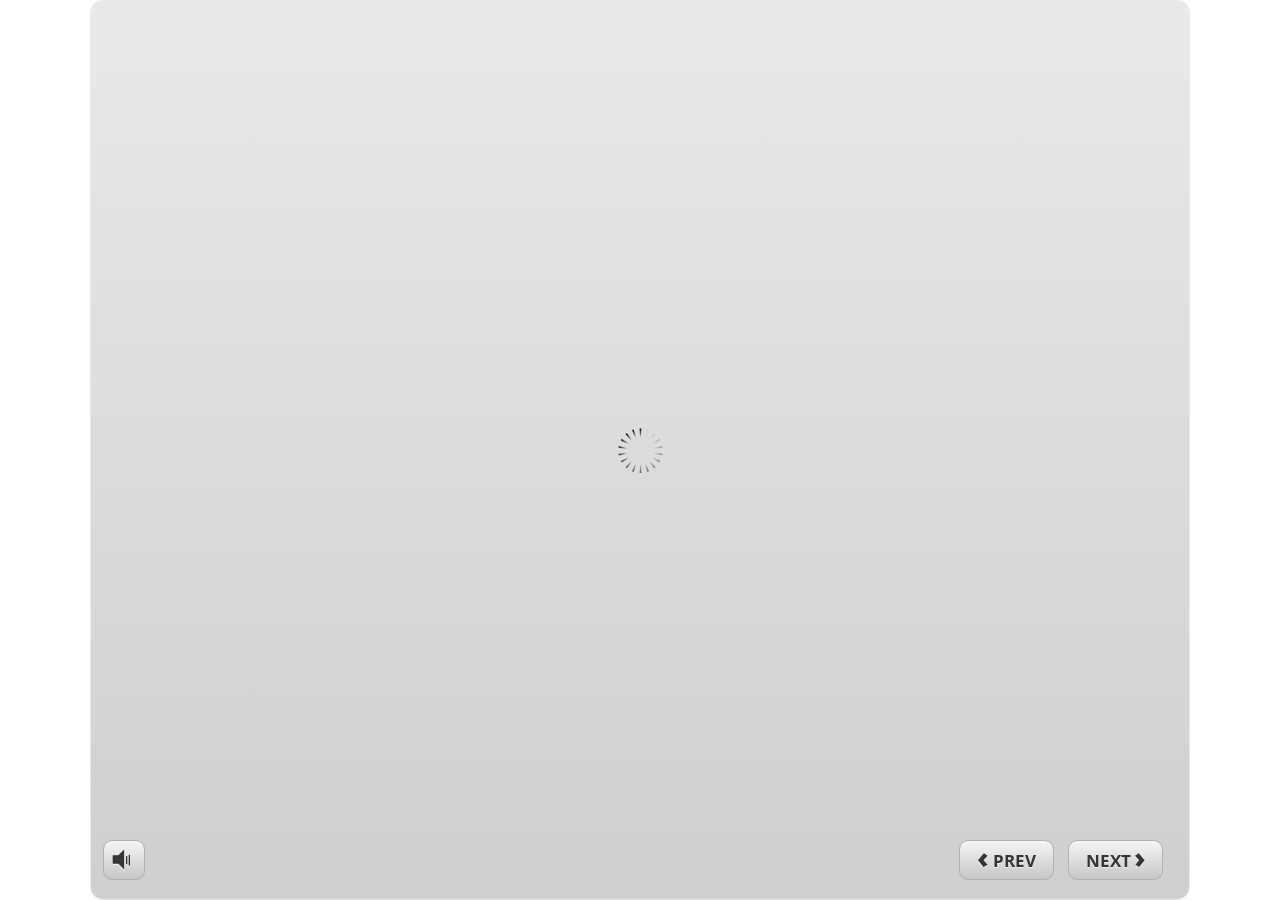
<file: index_lms.html>
<html>
<head>
    <title>PCT Reabsorption</title>
    <meta http-equiv="x-ua-compatible" content="IE=edge" />
    <style>
        body {
            background: #ffffff;
            overflow: hidden;
        }

        html, body, table {
            height: 100%;
            width: 100%;
            margin: 0;
            padding: 0;
            border: 0;
        }

        table td {
            vertical-align: middle;
            text-align: center;
        }

        #nosupport {
            background: #f5f5f5;
            margin: 50px 65px;
            border: 1px solid #d5d5d5;
            width: calc(100% - 130px);
            height: calc(100% - 100px);
        }

        p {
            font-family: 'Helvetica Neue', Helvetica, Arial, Verdana, sans-serif;
            font-size: 12pt;
            color: #303030;
        }

        a {
            color: #2D9DDA;
            text-decoration: none !important;
        }

    </style>
    <script>
        var html5Supported = true,
                showWarning = false;

        function displayWarning() {
            if (showWarning) {
                document.getElementById('nosupport').style.visibility = 'visible';
            }
        }

    </script>
    <!--[if lte IE 9]><script>html5Supported = false;</script><![endif]-->

    <script type="text/javascript">
        (function () {
            var settings = {
                runtimeOrder: [{"type":"html5","url":"index_lms_html5.html"},{"type":"flash","url":"index_lms_flash.html"}]
            };

            var detection = {
                agent: navigator.userAgent,

                flashEnabled: function () {
                    var description, version, flashAX,
                            plugin = navigator.plugins["Shockwave Flash"];

                    if (plugin != null) {
                        description = plugin.description.split(" ");
                        version = Number(description[description.length - 2]);

                        return (version >= 10) || isNaN(version);
                    } else {
                        try {
                            flashAX = new ActiveXObject("ShockwaveFlash.ShockwaveFlash.10");
                            return (flashAX != null);
                        } catch (e) {
                        }
                    }

                    return false;
                },

                html5Enabled: function () {
                    return html5Supported;
                },

                ampEnabled: function () {
                    return false;
                },

                isIOS: function () {
                    return (this.agent.indexOf("AppleWebKit/") > -1 && this.agent.indexOf("Mobile/") > -1)
                },

                isAndroid: function () {
                    return (this.agent.indexOf("Android") > -1);
                },

                isIPad: function () {
                    return (this.agent.indexOf("iPad") > -1);
                }
            };

            var router = {

                init: function () {
                    var i,
                            redirected = false,
                            order = settings.runtimeOrder,
                            launchMap = {
                                flash: {
                                    isEnabled: 'flashEnabled',
                                    delim: '?'
                                },
                                html5: {
                                    isEnabled: 'html5Enabled',
                                    delim: '?'
                                },
                                amp: {
                                    isEnabled: 'ampEnabled',
                                    delim: '#'
                                }
                            };

                    for (i = 0; i < order.length; i++) {
                        var launchInfo = launchMap[order[i].type],
                                url = order[i].url;

                        if (detection[launchInfo.isEnabled]()) {
                            this.redirect(url, launchInfo.delim);
                            redirected = true;
                            break;
                        }
                    }

                    if (!redirected) {
                        showWarning = true;
                    }
                },

                getQueryString: function (params) {
                    params = params || [];
                    var i,
                            queryString = document.location.search.substr(1),
                            paramArr = queryString.length > 0 ? queryString.split('&') : [];

                    for (i = 0; i < params.length; i++) {
                        paramArr.push([params[i].name, params[i].value].join('='));
                    }

                    return paramArr.join('&');
                },

                formatUrl: function (url, delim) {
                    delim = delim || '?';

                    var queryString = this.getQueryString();

                    if (queryString != null && queryString.length > 0) {
                        return [url, queryString].join(delim);
                    }

                    return url;
                },

                redirect: function (url, delim) {
                    window.location.replace(this.formatUrl(url, delim));
                }

            };

            router.init();
        })();
    </script>
</head>

<body onload="displayWarning()" style="height: 100%;">
<div id="nosupport" style="visibility: hidden;">
    <table>
        <tr>
            <td>
                <p>
                    <svg xmlns="http://www.w3.org/2000/svg" width="90.2" height="74.9" viewBox="0 0 90 75" version="1.1">
                        <g transform="scale(.1)">
                            <path d="m409 7c54-25 106 20 130 66 106 170 213 340 320 510 17 28 32 63 19 96-14 36-55 51-91 51-224 1-448 0-672 0-35 1-76-3-100-33-26-32-15-77 5-108 107-173 216-344 324-517 16-26 35-53 65-65z"
                                  fill="#4c4c4c"/>
                            <path d="m419 57c26-20 55 4 68 27 109 174 218 348 328 522 9 17 23 35 17 55-11 20-36 18-55 19-224 0-447 0-670 0-20-1-46 1-57-19-5-18 6-34 14-48 109-174 218-348 327-522 9-12 17-25 28-34z"
                                  fill="#f5f5f5"/>
                            <path d="m429 179c25-12 58 8 56 35-1 81-5 161-10 242 2 32-49 39-57 9-7-73-6-146-11-219-1-24-4-56 22-67zM430 539 430 539 430 539c45-24 80 53 32 72-45 24-80-53-32-72z"
                                  fill="#4c4c4c"/>
                        </g>
                    </svg>
                </p>
                <p>This course cannot be played.</p>
                <p><a href="https://ipc.articulate.com/slw/3/en/cannotplay/">Learn More</a></p>

            </td>
        </tr>
    </table>
</div>
</body>

</html>
</file>
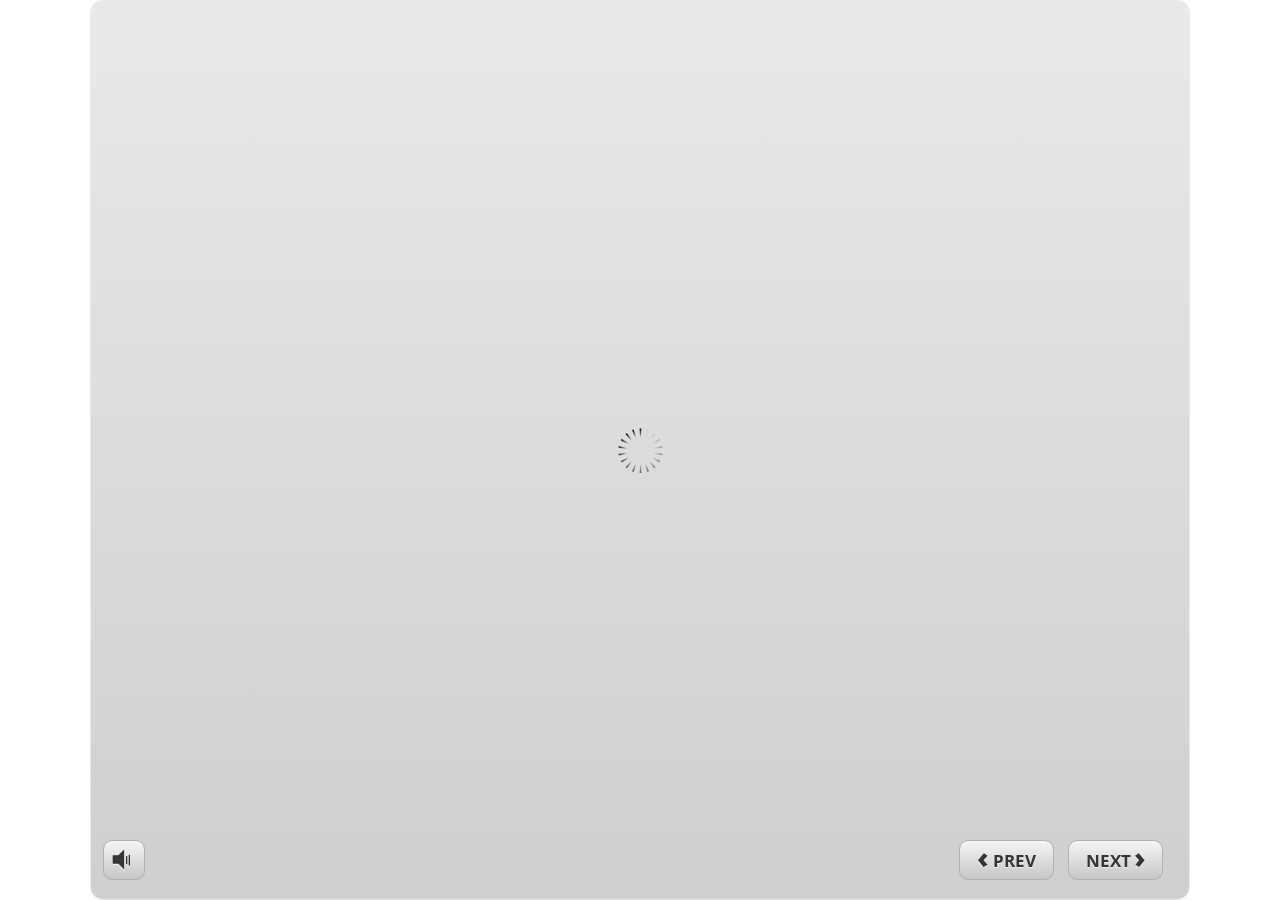
<file: index_lms_html5.html>
<!DOCTYPE html>
<html lang="en-US">
<head>
  <meta charset="utf-8">
  <!-- Created using Storyline 3 - http://www.articulate.com  -->
  <!-- version: 3.10.22406.0 -->
  <title>PCT Reabsorption</title>
  <meta http-equiv="x-ua-compatible" content="IE=edge" />
  <meta name="viewport" content="width=device-width, initial-scale=1.0, user-scalable=no, shrink-to-fit=no, minimal-ui" />
  <meta name="apple-mobile-web-app-capable" content="yes" />
  <style>
    html, body { height: 100%; padding: 0; margin: 0 }
    #app { height: 100%; width: 100%; }
  </style>
  <script src="lms/APIConstants.js" charset="utf-8"></script>
        <script src="lms/Configuration.js" charset="utf-8"></script>
        <script src="lms/UtilityFunctions.js" charset="utf-8"></script>
        <script src="lms/SCORM2004Functions.js" charset="utf-8"></script>
        <script src="lms/SCORMFunctions.js" charset="utf-8"></script>
        <script src="lms/AICCFunctions.js" charset="utf-8"></script>
        <script src="lms/NONEFunctions.js" charset="utf-8"></script>
        <script src="lms/LMSAPI.js" charset="utf-8"></script>
        <script src="lms/API.js" charset="utf-8"></script>

        <script>
          strContentLocation = "story_html5.html";
          window.scormdriver_content = window;
          function LoadContent(){}
        </script>
  <script>window.THREE = { };</script>
</head>
<body style="background: #FFFFFF" class="cs-HTML theme-classic">
  <!-- 360 -->
  <script>!function(e){function n(e,i){return e.test(i)}function i(e){var i=e||navigator.userAgent,o=i.split("[FBAN");if(void 0!==o[1]&&(i=o[0]),this.apple={phone:n(t,i),ipod:n(d,i),tablet:!n(t,i)&&n(s,i),device:n(t,i)||n(d,i)||n(s,i)},this.amazon={phone:n(h,i),tablet:!n(h,i)&&n(a,i),device:n(h,i)||n(a,i)},this.android={phone:n(h,i)||n(b,i),tablet:!n(h,i)&&!n(b,i)&&(n(a,i)||n(r,i)),device:n(h,i)||n(a,i)||n(b,i)||n(r,i)},this.windows={phone:n(l,i),tablet:n(p,i),device:n(l,i)||n(p,i)},this.other={blackberry:n(f,i),blackberry10:n(u,i),opera:n(c,i),firefox:n(A,i),chrome:n(w,i),device:n(f,i)||n(u,i)||n(c,i)||n(A,i)||n(w,i)},this.seven_inch=n(v,i),this.any=this.apple.device||this.android.device||this.windows.device||this.other.device||this.seven_inch,this.phone=this.apple.phone||this.android.phone||this.windows.phone,this.tablet=this.apple.tablet||this.android.tablet||this.windows.tablet,"undefined"==typeof window)return this}function o(){var e=new i;return e.Class=i,e}var t=/iPhone/i,d=/iPod/i,s=/iPad/i,b=/(?=.*\bAndroid\b)(?=.*\bMobile\b)/i,r=/Android/i,h=/(?=.*\bAndroid\b)(?=.*\bSD4930UR\b)/i,a=/(?=.*\bAndroid\b)(?=.*\b(?:KFOT|KFTT|KFJWI|KFJWA|KFSOWI|KFTHWI|KFTHWA|KFAPWI|KFAPWA|KFARWI|KFASWI|KFSAWI|KFSAWA)\b)/i,l=/IEMobile/i,p=/(?=.*\bWindows\b)(?=.*\bARM\b)/i,f=/BlackBerry/i,u=/BB10/i,c=/Opera Mini/i,w=/(CriOS|Chrome)(?=.*\bMobile\b)/i,A=/(?=.*\bFirefox\b)(?=.*\bMobile\b)/i,v=new RegExp("(?:Nexus 7|BNTV250|Kindle Fire|Silk|GT-P1000)","i");"undefined"!=typeof module&&module.exports&&"undefined"==typeof window?module.exports=i:"undefined"!=typeof module&&module.exports&&"undefined"!=typeof window?module.exports=o():"function"==typeof define&&define.amd?define("isMobile",[],e.isMobile=o()):e.isMobile=o()}(this);
    window.isMobile.apple.tablet = window.isMobile.apple.tablet ||
      (navigator.platform === 'MacIntel' && navigator.maxTouchPoints > 1);
    window.isMobile.apple.device = window.isMobile.apple.device || window.isMobile.apple.tablet;
    window.isMobile.tablet = window.isMobile.tablet || window.isMobile.apple.tablet;
    window.isMobile.any = window.isMobile.any || window.isMobile.apple.tablet;
  </script>

  <div id="focus-sink" aria-hidden="true" tabIndex=-1"></div>

  <div id="preso"></div>
  <script>
    window.DS = {};
    window.globals = {
      DATA_PATH_BASE: '',
      HAS_FRAME: true,
      HAS_SLIDE: true,

      lmsPresent: true,
      tinCanPresent: false,
      cmi5Present: false,
      aoSupport: false,
      scale: 'show all',
      captureRc: false,
      browserSize: 'fullscreen',
      bgColor: '#FFFFFF',
      features: '',
      themeName: 'classic',
      preloaderColor: '#FFFFFF',
      suppressAnalytics: false,
      productChannel: 'perpetual',
      publishSource: 'storyline',
      aid: '',
      cid: '8580cd2b-04cb-448a-9bce-3406f1c054de',
      playerVersion: '3.10.22406.0',
      maxIosVideoElements: 5,

      
      parseParams: function(qs) {
        if (window.globals.parsedParams != null) {
          return window.globals.parsedParams;
        }
        qs = (qs || window.location.search.substr(1)).split('+').join(' ');
        var params = {},
            tokens,
            re = /[?&]?([^=]+)=([^&]*)/g;

        while (tokens = re.exec(qs)) {
          params[decodeURIComponent(tokens[1]).trim()] =
            decodeURIComponent(tokens[2]).trim();
        }
        window.globals.parsedParams = params;
        return params;
      }

    };

    (function() {

      var classTypes = [ 'desktop', 'mobile', 'phone', 'tablet' ];

      var addDeviceClasses = function(prefix, testObj) {
        var curr, i;
        for (i = 0; i < classTypes.length; i++) {
          curr = classTypes[i];
          if (testObj[curr]) {
            document.body.classList.add(prefix + curr);
          }
        }
      };

      var params = window.globals.parseParams(),
          isDevicePreview = params.devicepreview === '1',
          isPhoneOverride = params.deviceType === 'phone' || (isDevicePreview && params.phone == '1'),
          isTabletOverride = (params.deviceType === 'tablet' || isDevicePreview) && !isPhoneOverride,
          isMobileOverride = isPhoneOverride || isTabletOverride;

      var deviceView = {
        desktop: !window.isMobile.any && !isMobileOverride,
        mobile: window.isMobile.any || isMobileOverride,
        phone: isPhoneOverride || (window.isMobile.phone && !isTabletOverride),
        tablet: isTabletOverride || window.isMobile.tablet
      };

      window.globals.deviceView = deviceView;
      window.isMobile.desktop = !window.isMobile.any;
      window.isMobile.mobile = window.isMobile.any;

      addDeviceClasses('view-', deviceView);

    })();
  </script>
  
  <script src='story_content/user.js' type=text/javascript></script>
  <div class="slide-loader"></div>

  <script type="text/javascript">
    if (window.globals.deviceView.isMobile) { var doc = document, loader = doc.body.querySelector('.slide-loader'); [ 1, 2, 3 ].forEach(function(n) { var d = doc.createElement('div'); d.style.backgroundColor = window.globals.preloaderColor; d.classList.add('mobile-loader-dot'); d.classList.add('dot' + n); loader.appendChild(d); }); }
  </script>

  <div class="mobile-load-title-overlay" style="display: none">
    <div class="mobile-load-title">PCT Reabsorption</div>
  </div>

  <div class="mobile-chrome-warning"></div>

  <script>
    
    if (window.autoSpider && window.vInterfaceObject) {
      document.querySelector('.mobile-load-title-overlay').style.display = 'none';
    }
  </script>

  <iframe name="AICCComm" src="lms/AICCComm.html" style="display:none;"></iframe>
        <iframe name="rusticisoftware_aicc_results" src="lms/blank.html" style="display:none;"></iframe>
        <iframe name="NothingFrame" src="lms/blank.html" style="display:none;"></iframe>

  <link rel="stylesheet" href="html5/data/css/output.min.css" data-noprefix />
</body>
<script src="html5/lib/scripts/ds-bootstrap.min.js"></script>
</html>
</file>
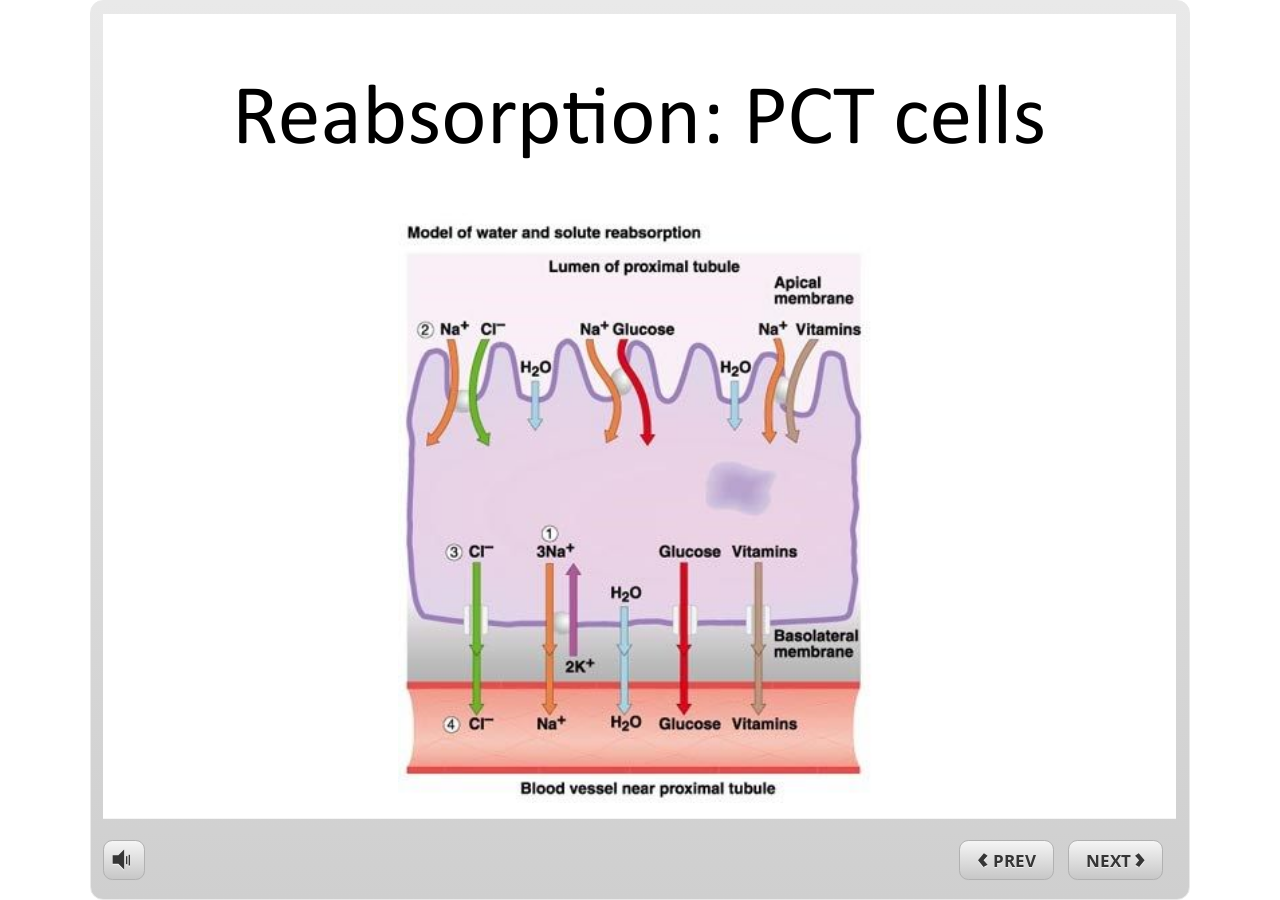
<file: story_html5.html>
<!DOCTYPE html>
<html lang="en-US">
<head>
  <meta charset="utf-8">
  <!-- Created using Storyline 3 - http://www.articulate.com  -->
  <!-- version: 3.10.22406.0 -->
  <title>PCT Reabsorption</title>
  <meta http-equiv="x-ua-compatible" content="IE=edge" />
  <meta name="viewport" content="width=device-width, initial-scale=1.0, user-scalable=no, shrink-to-fit=no, minimal-ui" />
  <meta name="apple-mobile-web-app-capable" content="yes" />
  <style>
    html, body { height: 100%; padding: 0; margin: 0 }
    #app { height: 100%; width: 100%; }
  </style>
  
  <script>window.THREE = { };</script>
</head>
<body style="background: #FFFFFF" class="cs-HTML theme-classic">
  <!-- 360 -->
  <script>!function(e){function n(e,i){return e.test(i)}function i(e){var i=e||navigator.userAgent,o=i.split("[FBAN");if(void 0!==o[1]&&(i=o[0]),this.apple={phone:n(t,i),ipod:n(d,i),tablet:!n(t,i)&&n(s,i),device:n(t,i)||n(d,i)||n(s,i)},this.amazon={phone:n(h,i),tablet:!n(h,i)&&n(a,i),device:n(h,i)||n(a,i)},this.android={phone:n(h,i)||n(b,i),tablet:!n(h,i)&&!n(b,i)&&(n(a,i)||n(r,i)),device:n(h,i)||n(a,i)||n(b,i)||n(r,i)},this.windows={phone:n(l,i),tablet:n(p,i),device:n(l,i)||n(p,i)},this.other={blackberry:n(f,i),blackberry10:n(u,i),opera:n(c,i),firefox:n(A,i),chrome:n(w,i),device:n(f,i)||n(u,i)||n(c,i)||n(A,i)||n(w,i)},this.seven_inch=n(v,i),this.any=this.apple.device||this.android.device||this.windows.device||this.other.device||this.seven_inch,this.phone=this.apple.phone||this.android.phone||this.windows.phone,this.tablet=this.apple.tablet||this.android.tablet||this.windows.tablet,"undefined"==typeof window)return this}function o(){var e=new i;return e.Class=i,e}var t=/iPhone/i,d=/iPod/i,s=/iPad/i,b=/(?=.*\bAndroid\b)(?=.*\bMobile\b)/i,r=/Android/i,h=/(?=.*\bAndroid\b)(?=.*\bSD4930UR\b)/i,a=/(?=.*\bAndroid\b)(?=.*\b(?:KFOT|KFTT|KFJWI|KFJWA|KFSOWI|KFTHWI|KFTHWA|KFAPWI|KFAPWA|KFARWI|KFASWI|KFSAWI|KFSAWA)\b)/i,l=/IEMobile/i,p=/(?=.*\bWindows\b)(?=.*\bARM\b)/i,f=/BlackBerry/i,u=/BB10/i,c=/Opera Mini/i,w=/(CriOS|Chrome)(?=.*\bMobile\b)/i,A=/(?=.*\bFirefox\b)(?=.*\bMobile\b)/i,v=new RegExp("(?:Nexus 7|BNTV250|Kindle Fire|Silk|GT-P1000)","i");"undefined"!=typeof module&&module.exports&&"undefined"==typeof window?module.exports=i:"undefined"!=typeof module&&module.exports&&"undefined"!=typeof window?module.exports=o():"function"==typeof define&&define.amd?define("isMobile",[],e.isMobile=o()):e.isMobile=o()}(this);
    window.isMobile.apple.tablet = window.isMobile.apple.tablet ||
      (navigator.platform === 'MacIntel' && navigator.maxTouchPoints > 1);
    window.isMobile.apple.device = window.isMobile.apple.device || window.isMobile.apple.tablet;
    window.isMobile.tablet = window.isMobile.tablet || window.isMobile.apple.tablet;
    window.isMobile.any = window.isMobile.any || window.isMobile.apple.tablet;
  </script>

  <div id="focus-sink" aria-hidden="true" tabIndex=-1"></div>

  <div id="preso"></div>
  <script>
    window.DS = {};
    window.globals = {
      DATA_PATH_BASE: '',
      HAS_FRAME: true,
      HAS_SLIDE: true,

      lmsPresent: true,
      tinCanPresent: false,
      cmi5Present: false,
      aoSupport: false,
      scale: 'show all',
      captureRc: false,
      browserSize: 'fullscreen',
      bgColor: '#FFFFFF',
      features: '',
      themeName: 'classic',
      preloaderColor: '#FFFFFF',
      suppressAnalytics: false,
      productChannel: 'perpetual',
      publishSource: 'storyline',
      aid: '',
      cid: '8580cd2b-04cb-448a-9bce-3406f1c054de',
      playerVersion: '3.10.22406.0',
      maxIosVideoElements: 5,

      
      parseParams: function(qs) {
        if (window.globals.parsedParams != null) {
          return window.globals.parsedParams;
        }
        qs = (qs || window.location.search.substr(1)).split('+').join(' ');
        var params = {},
            tokens,
            re = /[?&]?([^=]+)=([^&]*)/g;

        while (tokens = re.exec(qs)) {
          params[decodeURIComponent(tokens[1]).trim()] =
            decodeURIComponent(tokens[2]).trim();
        }
        window.globals.parsedParams = params;
        return params;
      }

    };

    (function() {

      var classTypes = [ 'desktop', 'mobile', 'phone', 'tablet' ];

      var addDeviceClasses = function(prefix, testObj) {
        var curr, i;
        for (i = 0; i < classTypes.length; i++) {
          curr = classTypes[i];
          if (testObj[curr]) {
            document.body.classList.add(prefix + curr);
          }
        }
      };

      var params = window.globals.parseParams(),
          isDevicePreview = params.devicepreview === '1',
          isPhoneOverride = params.deviceType === 'phone' || (isDevicePreview && params.phone == '1'),
          isTabletOverride = (params.deviceType === 'tablet' || isDevicePreview) && !isPhoneOverride,
          isMobileOverride = isPhoneOverride || isTabletOverride;

      var deviceView = {
        desktop: !window.isMobile.any && !isMobileOverride,
        mobile: window.isMobile.any || isMobileOverride,
        phone: isPhoneOverride || (window.isMobile.phone && !isTabletOverride),
        tablet: isTabletOverride || window.isMobile.tablet
      };

      window.globals.deviceView = deviceView;
      window.isMobile.desktop = !window.isMobile.any;
      window.isMobile.mobile = window.isMobile.any;

      addDeviceClasses('view-', deviceView);

    })();
  </script>
  
  <script src='story_content/user.js' type=text/javascript></script>
  <div class="slide-loader"></div>

  <script type="text/javascript">
    if (window.globals.deviceView.isMobile) { var doc = document, loader = doc.body.querySelector('.slide-loader'); [ 1, 2, 3 ].forEach(function(n) { var d = doc.createElement('div'); d.style.backgroundColor = window.globals.preloaderColor; d.classList.add('mobile-loader-dot'); d.classList.add('dot' + n); loader.appendChild(d); }); }
  </script>

  <div class="mobile-load-title-overlay" style="display: none">
    <div class="mobile-load-title">PCT Reabsorption</div>
  </div>

  <div class="mobile-chrome-warning"></div>

  <script>
    
    if (window.autoSpider && window.vInterfaceObject) {
      document.querySelector('.mobile-load-title-overlay').style.display = 'none';
    }
  </script>

  

  <link rel="stylesheet" href="html5/data/css/output.min.css" data-noprefix />
</body>
<script src="html5/lib/scripts/ds-bootstrap.min.js"></script>
</html>
</file>
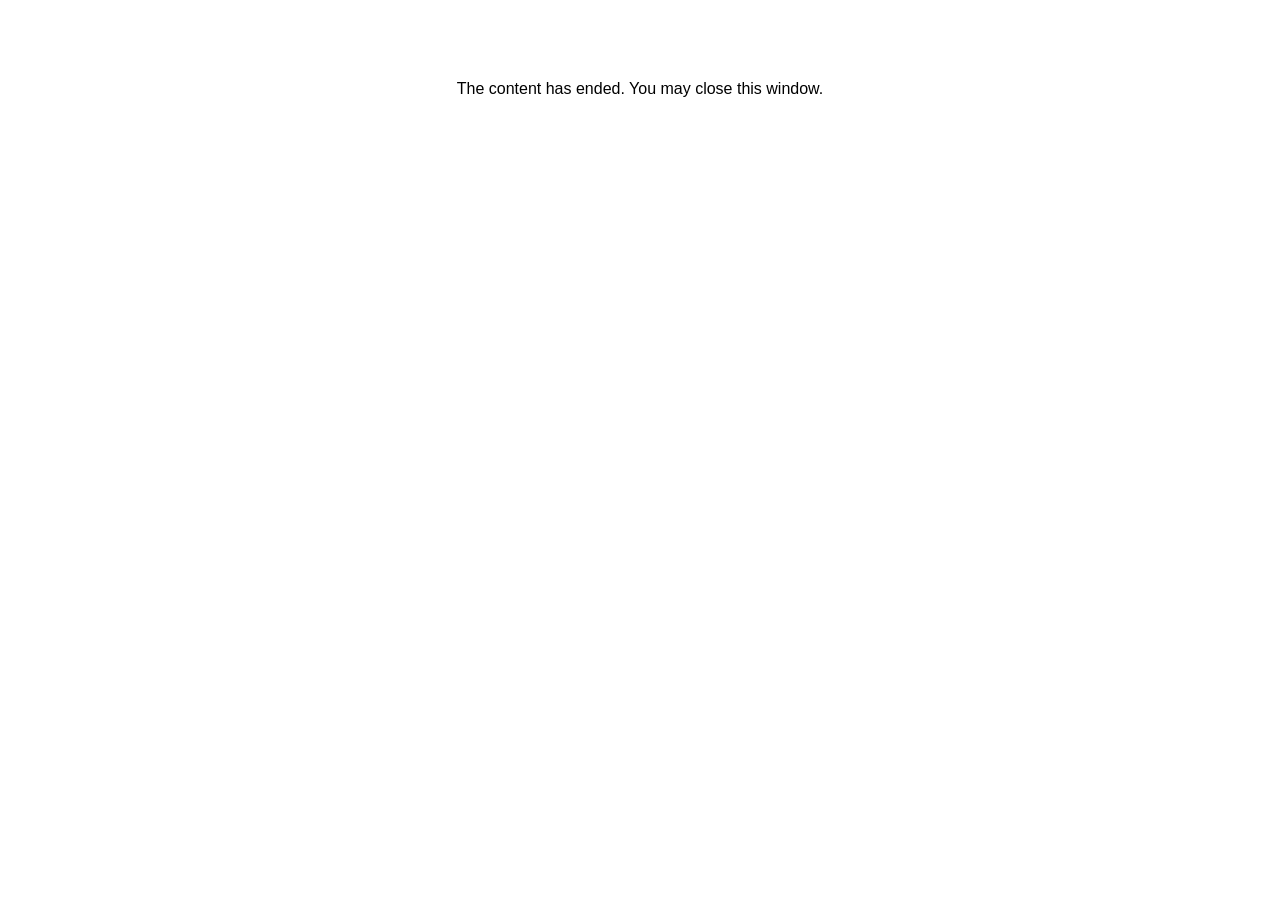
<file: lms/goodbye.html>
<html><body bgcolor="#ffffff">
<center>
<br><br><br><br><font face="Open Sans, articulate, tahoma, arial" size="3" color: "#333333">
The content has ended. You may close this window.
</font>
</center>
</body></html>
</file>
<file: html5/data/css/output.min.css>
@font-face {
  font-family: 'Open SansBold CharsBold7F253609';
  src: url('[data-uri]');
  font-style: normal;
  font-weight: normal;
}
@font-face {
  font-family: 'Open Sans Charset1_ 6IaBB9471B4';
  src: url('[data-uri]');
  font-style: normal;
  font-weight: normal;
}
@font-face {
  font-family: 'Calibri Charset1_ 5zyXZAAF043C4';
  src: url('[data-uri]');
  font-style: normal;
  font-weight: normal;
}
@font-face {
  font-family: 'Open SansBoldItalItalic20A2FBA3';
  src: url('[data-uri]');
  font-style: normal;
  font-weight: normal;
}
@font-face {
  font-family: 'Open Sans Charset0_v9TY33EDE6F2';
  src: url('[data-uri]');
  font-style: normal;
  font-weight: normal;
}
.cs-pxabnsnfns00000000101 .cs-infopanel  {
  box-shadow: 0 1px 0 rgba(184, 184, 184, 1);
  background: rgba(255, 255, 255, 1);
}
.cs-pxabnsnfns00000000101 .cs-infopanel .cs-link {
  color: rgba(124, 34, 128, 1);
}
.cs-pxabnsnfns00000000101 .cs-infopanel .cs-link:hover {
  color: rgba(0, 0, 238, 1);
}
.cs-pxabnsnfns00000000101 .cs-infopanel .cs-name {
  color: rgba(68, 68, 68, 1);
}
.cs-pxabnsnfns00000000101 .cs-infopanel .cs-title {
  color: rgba(153, 153, 153, 1);
}
.cs-pxabnsnfns00000000101 .cs-infopanelpopup  {
  box-shadow: 0 1px 0 rgba(184, 184, 184, 1);
  background: linear-gradient(180deg, rgba(233, 233, 233, 1) 0%, rgba(207, 207, 207, 1) 100%);
}
.cs-pxabnsnfns00000000101 .cs-infopanelpopup .cs-link {
  color: rgba(124, 34, 128, 1);
}
.cs-pxabnsnfns00000000101 .cs-infopanelpopup .cs-link:hover {
  color: rgba(0, 0, 238, 1);
}
.cs-pxabnsnfns00000000101 .cs-infopanelpopup .cs-name {
  color: rgba(68, 68, 68, 1);
}
.cs-pxabnsnfns00000000101 .cs-infopanelpopup .cs-bio {
  color: rgba(153, 153, 153, 1);
}
.cs-pxabnsnfns00000000101 .cs-timer  {
  color: rgba(85, 85, 85, 1);
}
.cs-pxabnsnfns00000000101 .cs-duration stop:first-child {
  stop-color: rgba(0, 215, 255, 1);
}
.cs-pxabnsnfns00000000101 .cs-duration stop:last-child {
  stop-color: rgba(0, 171, 255, 1);
}
.cs-pxabnsnfns00000000101 .cs-elapsed stop:first-child {
  stop-color: rgba(254, 227, 71, 1);
}
.cs-pxabnsnfns00000000101 .cs-elapsed stop:last-child {
  stop-color: rgba(252, 204, 42, 1);
}
.cs-pxabnsnfns00000000101 .cs-timer .cs-pie .cs-innerstroke {
  stroke: rgba(199, 199, 199, 1);
}
.cs-pxabnsnfns00000000101 .cs-timer .cs-pie .cs-innerborder {
  stroke: rgba(255, 255, 255, 1);
}
.cs-pxabnsnfns00000000101 .cs-window  {
  box-shadow: 0 8px 5px rgba(0, 0, 0, 0.2);
  border-color: rgba(234, 234, 234, 1);
  background: rgba(243, 243, 243, 1);
  color: rgba(85, 85, 85, 1);
}
.cs-pxabnsnfns00000000101 .cs-window .cs-diva {
  border-color: rgba(247, 247, 247, 1);
}
.cs-pxabnsnfns00000000101 .cs-window .cs-divb {
  border-color: rgba(211, 211, 211, 1);
}
.cs-pxabnsnfns00000000101 .cs-editor .cs-editor-slide {
  color: rgba(85, 85, 85, 1);
}
.cs-pxabnsnfns00000000101 .cs-editor .cs-editor-html {
  color: rgba(68, 68, 68, 1);
}
.cs-pxabnsnfns00000000101 .cs-editor .cs-editor-button {
  text-shadow: 0 1px 0 rgba(240, 240, 240, 1);
  color: rgba(53, 53, 53, 1);
  border-color: rgba(177, 177, 177, 1);
  background: linear-gradient(180deg, rgba(245, 245, 245, 1) 0%, rgba(199, 199, 199, 1) 100%);
}
.cs-pxabnsnfns00000000101 .cs-editor .cs-editor-button:hover {
  background: linear-gradient(180deg, rgba(242, 242, 242, 1) 0%, rgba(175, 175, 175, 1) 100%);
}
.cs-pxabnsnfns00000000101 .cs-editor .cs-editor-button:active {
  background: linear-gradient(180deg, rgba(199, 199, 199, 1) 0%, rgba(244, 244, 244, 1) 100%);
}
.cs-pxabnsnfns00000000101 .cs-listitem  {
  color: rgba(53, 53, 53, 1);
  border-color: rgba(223, 223, 223, 1);
}
.cs-pxabnsnfns00000000101 .cs-listitem.cs-viewed {
  color: rgba(144, 144, 144, 1);
}
.cs-pxabnsnfns00000000101 .cs-listitem.cs-selected {
  color: rgba(53, 53, 53, 1);
  background: rgba(192, 226, 241, 1);
}
.cs-pxabnsnfns00000000101 .cs-listitem.cs-selected:hover {
  background: rgba(192, 226, 241, 1);
}
.cs-pxabnsnfns00000000101 .cs-listitem.cs-selected.hover {
  background: rgba(192, 226, 241, 1);
}
.cs-pxabnsnfns00000000101 .cs-listitem.cs-selected:focus {
  background: rgba(192, 226, 241, 1);
}
.cs-pxabnsnfns00000000101 .cs-listitem .cs-icon-carrot {
  fill: rgba(53, 53, 53, 1);
}
.cs-pxabnsnfns00000000101 .cs-listitem .cs-icon-carrot .cs-shadow {
  fill: rgba(255, 255, 255, 1);
}
.cs-pxabnsnfns00000000101 .cs-listitem:hover {
  background: rgba(230, 230, 230, 1);
}
.cs-pxabnsnfns00000000101 .cs-listitem.hover {
  background: rgba(230, 230, 230, 1);
}
.cs-pxabnsnfns00000000101 .cs-listitem:focus {
  background: rgba(230, 230, 230, 1);
}
.cs-pxabnsnfns00000000101 .cs-glossary  {
  color: rgba(53, 53, 53, 1);
}
.cs-pxabnsnfns00000000101 .cs-glossary .cs-scrolling-panel {
  background: rgba(231, 231, 231, 1);
}
.cs-pxabnsnfns00000000101 .cs-glossary .cs-term.cs-selected .cs-choice-list-trigger {
  color: rgba(53, 53, 53, 1);
  background: rgba(192, 226, 241, 1);
}
.cs-pxabnsnfns00000000101 .cs-glossary .cs-term.cs-selected .cs-choice-list-trigger:focus {
  color: rgba(53, 53, 53, 1);
  background: rgba(192, 226, 241, 1);
}
.cs-pxabnsnfns00000000101 .cs-glossary .cs-term:hover .cs-choice-list-trigger {
  background: rgba(230, 230, 230, 1);
}
.cs-pxabnsnfns00000000101 .cs-glossary .cs-term.hover .cs-choice-list-trigger {
  background: rgba(230, 230, 230, 1);
}
.cs-pxabnsnfns00000000101 .cs-glossary .cs-term .cs-choice-list-trigger:focus {
  background: rgba(230, 230, 230, 1);
}
.cs-pxabnsnfns00000000101 .cs-glossary .cs-diva {
  border-color: rgba(226, 226, 226, 1);
}
.cs-pxabnsnfns00000000101 .cs-glossary .cs-divb {
  border-color: rgba(226, 226, 226, 1);
}
.cs-pxabnsnfns00000000101 .cs-glossary .cs-divc {
  border-color: rgba(250, 250, 250, 1);
}
.cs-pxabnsnfns00000000101 .cs-glossary .cs-heading {
  color: rgba(68, 68, 68, 1);
}
.cs-pxabnsnfns00000000101 .cs-resource .cs-separator {
  border-color: rgba(224, 224, 224, 1);
}
.cs-pxabnsnfns00000000101 .cs-outline  {
  color: rgba(68, 68, 68, 1);
}
.cs-pxabnsnfns00000000101 .cs-outline .cs-diva {
  border-color: rgba(198, 198, 198, 1);
}
.cs-pxabnsnfns00000000101 .cs-outline .cs-divb {
  border-color: rgba(249, 249, 249, 1);
}
.cs-pxabnsnfns00000000101 .cs-outline .cs-divc {
  border-color: rgba(225, 225, 225, 1);
}
.cs-pxabnsnfns00000000101 .cs-outline .cs-search-filter:hover {
  color: rgba(0, 0, 238, 1);
}
.cs-pxabnsnfns00000000101 .cs-outline .cs-search-filter.hover {
  color: rgba(0, 0, 238, 1);
}
.cs-pxabnsnfns00000000101 .cs-transcript  {
  color: rgba(68, 68, 68, 1);
}
.cs-pxabnsnfns00000000101 .cs-transcript .cs-div {
  border-color: rgba(225, 225, 225, 1);
}
.cs-pxabnsnfns00000000101 .cs-tabs:not(.topmenu-item) {
  color: rgba(85, 85, 85, 1);
}
.cs-pxabnsnfns00000000101 .cs-tabs .cs-inner-button:not(.topmenu-item) {
  text-shadow: 0 1px 0 rgba(240, 240, 240, 1);
}
.cs-pxabnsnfns00000000101 .cs-tabs:hover:not(.topmenu-item) {
  color: rgba(51, 51, 51, 1);
}
.cs-pxabnsnfns00000000101 .cs-tabs.cs-selected {
  background: rgba(243, 243, 243, 1);
  color: rgba(51, 51, 51, 1);
}
.cs-pxabnsnfns00000000101 .cs-seekcontrol  {
  background: linear-gradient(180deg, rgba(245, 245, 245, 1) 0%, rgba(199, 199, 199, 1) 100%);
  border-color: rgba(177, 177, 177, 1);
}
.cs-pxabnsnfns00000000101 .cs-seekcontrol .cs-button:hover .cs-icon {
  fill: rgba(85, 85, 85, 1);
}
.cs-pxabnsnfns00000000101 .cs-seekcontrol .cs-button.hover .cs-icon {
  fill: rgba(85, 85, 85, 1);
}
.cs-pxabnsnfns00000000101 .cs-seekcontrol .cs-button .cs-icon-shadow {
  fill: rgba(240, 240, 240, 1);
}
.cs-pxabnsnfns00000000101 .cs-seekcontrol .cs-button .cs-icon {
  fill: rgba(45, 45, 45, 1);
}
.cs-pxabnsnfns00000000101 .cs-seekcontrol .cs-seek .cs-fill {
  background: rgba(255, 255, 255, 1);
}
.cs-pxabnsnfns00000000101 .cs-seekcontrol .cs-seek {
  background: rgba(231, 231, 231, 1);
  border-color: rgba(184, 184, 184, 1);
}
.cs-pxabnsnfns00000000101 .cs-searchinput .cs-input {
  color: rgba(138, 138, 138, 1);
  border-color: rgba(173, 173, 173, 1);
  background: rgba(223, 223, 223, 1);
}
.cs-pxabnsnfns00000000101 .cs-searchinput .cs-input:focus {
  color: rgba(51, 51, 51, 1);
  background: rgba(250, 250, 250, 1);
}
.cs-pxabnsnfns00000000101 .cs-searchinput .cs-input:hover {
  box-shadow: inset 0 0 1px 0 rgba(107, 248, 255, 1);
}
.cs-pxabnsnfns00000000101 .cs-searchinput .cs-input.hover {
  box-shadow: inset 0 0 1px 0 rgba(107, 248, 255, 1);
}
.cs-pxabnsnfns00000000101 .cs-searchinput .cs-button .cs-icon {
  fill: rgba(138, 138, 138, 1);
}
.cs-pxabnsnfns00000000101 .cs-searchinput .cs-button:hover {
  fill: linear-gradient(180deg, rgba(245, 245, 245, 1) 0%, rgba(199, 199, 199, 1) 100%);
}
.cs-pxabnsnfns00000000101 .cs-searchinput .cs-button.hover {
  fill: linear-gradient(180deg, rgba(245, 245, 245, 1) 0%, rgba(199, 199, 199, 1) 100%);
}
.cs-pxabnsnfns00000000101 .cs-menu  {
  box-shadow: 0 1px 0 rgba(184, 184, 184, 1);
  background: rgba(243, 243, 243, 1);
}
.cs-pxabnsnfns00000000101 .cs-topmenu-item.active .cs-tab {
  background: rgba(243, 243, 243, 1);
}
.cs-pxabnsnfns00000000101 .cs-logo  {
  box-shadow: 0 1px 0 rgba(184, 184, 184, 1);
  background: rgba(255, 255, 255, 1);
}
.cs-pxabnsnfns00000000101 .cs-checkbox  {
  color: rgba(68, 68, 68, 1);
}
.cs-pxabnsnfns00000000101 .cs-checkbox:hover {
  border-color: rgba(107, 248, 255, 1);
}
.cs-pxabnsnfns00000000101 .cs-checkbox.hover {
  border-color: rgba(107, 248, 255, 1);
}
.cs-pxabnsnfns00000000101 .cs-checkbox .cs-box {
  color: rgba(255, 255, 255, 1);
  border-color: rgba(184, 184, 184, 1);
}
.cs-pxabnsnfns00000000101 .cs-checkbox .cs-box:checked::after {
  color: rgba(51, 204, 0, 1);
}
.cs-pxabnsnfns00000000101 .cs-button  {
  text-shadow: 0 1px 0 rgba(240, 240, 240, 1);
  color: rgba(53, 53, 53, 1);
  border-color: rgba(177, 177, 177, 1);
  background: linear-gradient(180deg, rgba(245, 245, 245, 1) 0%, rgba(199, 199, 199, 1) 100%);
  box-shadow: 0 1px 0 rgba(207, 207, 207, 1);
}
.cs-pxabnsnfns00000000101 .cs-button .cs-icon {
  fill: rgba(53, 53, 53, 1);
}
.cs-pxabnsnfns00000000101 .cs-button .cs-icon-shadow {
  fill: rgba(240, 240, 240, 1);
}
.cs-pxabnsnfns00000000101 .cs-button:hover {
  background: linear-gradient(180deg, rgba(242, 242, 242, 1) 0%, rgba(175, 175, 175, 1) 100%);
}
.cs-pxabnsnfns00000000101 .cs-button.hover {
  background: linear-gradient(180deg, rgba(242, 242, 242, 1) 0%, rgba(175, 175, 175, 1) 100%);
}
.cs-pxabnsnfns00000000101 .cs-button:active {
  background: linear-gradient(180deg, rgba(199, 199, 199, 1) 0%, rgba(244, 244, 244, 1) 100%);
}
.cs-pxabnsnfns00000000101 .cs-button.cs-disabled:hover {
  background: linear-gradient(180deg, rgba(245, 245, 245, 1) 0%, rgba(199, 199, 199, 1) 100%);
}
.cs-pxabnsnfns00000000101 .cs-button.cs-disabled.hover {
  background: linear-gradient(180deg, rgba(245, 245, 245, 1) 0%, rgba(199, 199, 199, 1) 100%);
}
.cs-pxabnsnfns00000000101 .cs-button.cs-disabled:active {
  background: linear-gradient(180deg, rgba(245, 245, 245, 1) 0%, rgba(199, 199, 199, 1) 100%);
}
.cs-pxabnsnfns00000000101 .cs-button.cs-volume:hover {
  background: linear-gradient(180deg, rgba(245, 245, 245, 1) 0%, rgba(199, 199, 199, 1) 100%);
}
.cs-pxabnsnfns00000000101 .cs-button.cs-volume.hover {
  background: linear-gradient(180deg, rgba(245, 245, 245, 1) 0%, rgba(199, 199, 199, 1) 100%);
}
.cs-pxabnsnfns00000000101 .cs-button.cs-volume:active {
  background: linear-gradient(180deg, rgba(245, 245, 245, 1) 0%, rgba(199, 199, 199, 1) 100%);
}
.cs-pxabnsnfns00000000101.cs-base  {
  color: rgba(85, 85, 85, 1);
  border-color: rgba(233, 233, 233, 1);
  background: linear-gradient(180deg, rgba(233, 233, 233, 1) 0%, rgba(207, 207, 207, 1) 100%);
}
.cs-pxabnsnfns00000000101.cs-base .cs-separator .cs-diva {
  background: rgba(211, 211, 211, 1);
}
.cs-pxabnsnfns00000000101.cs-base .cs-separator .cs-divb {
  background: rgba(247, 247, 247, 1);
}
.cs-pxabnsnfns00000000101.cs-base .cs-topmenu-item.active .cs-tab {
  border-color: rgba(211, 211, 211, 1);
}
.cs-pxabnsnfns00000000101.cs-base .cs-topmenu-item.active .cs-panel {
  border-color: rgba(211, 211, 211, 1);
}
.cs-pxabnsnfns00000000101.cs-base .cs-left {
  background: linear-gradient(180deg, rgba(219, 219, 219, 1) 0%, rgba(195, 195, 195, 1) 100%);
}
.cs-pxabnsnfns00000000101.cs-base .cs-area-primary .cs-slide-container {
  background: linear-gradient(180deg, rgba(233, 233, 233, 1) 0%, rgba(207, 207, 207, 1) 100%);
}
.cs-pxabnsnfns00000000101 .cs-volume::-moz-range-thumb {
  border-color: rgba(165, 165, 165, 1);
  box-shadow: inset 0 0 1px 0 rgba(212, 212, 212, 1);
  background: rgba(200, 200, 200, 1);
}
.cs-pxabnsnfns00000000101 .cs-volume::-ms-thumb {
  border-color: rgba(165, 165, 165, 1);
  box-shadow: inset 0 0 1px 0 rgba(212, 212, 212, 1);
  background: rgba(200, 200, 200, 1);
}
.cs-pxabnsnfns00000000101 .cs-volume::-webkit-slider-thumb {
  border-color: rgba(165, 165, 165, 1);
  box-shadow: inset 0 0 1px 0 rgba(212, 212, 212, 1);
  background: rgba(200, 200, 200, 1);
}
.cs-pxabnsnfns00000000101 .cs-volume::-moz-range-track {
  border-color: rgba(242, 242, 242, 1);
  background: linear-gradient(180deg, rgba(188, 188, 188, 1) 0%, rgba(188, 188, 188, 1) 50.196%, rgba(195, 195, 195, 1) 100%);
}
.cs-pxabnsnfns00000000101 .cs-volume::-ms-track {
  border-color: rgba(242, 242, 242, 1);
  background: linear-gradient(180deg, rgba(188, 188, 188, 1) 0%, rgba(188, 188, 188, 1) 50.196%, rgba(195, 195, 195, 1) 100%);
}
.cs-pxabnsnfns00000000101 .cs-volume::-webkit-slider-runnable-track {
  border-color: rgba(242, 242, 242, 1);
  background: linear-gradient(180deg, rgba(188, 188, 188, 1) 0%, rgba(188, 188, 188, 1) 50.196%, rgba(195, 195, 195, 1) 100%);
}
body.show-focus .tab-focus-box {
  border-color: rgba(255, 255, 0, 1);
}
.skipnav {
  border-color: rgba(255, 255, 0, 1);
}
.fn-npnxnanbsnfns00000000101 {
  font-family: 'Open SansD6FFC9F9';
  -webkit-font-variant-ligatures: no-common-ligatures;
  font-variant-ligatures: no-common-ligatures;
}
.fn-pxabnsnfns00000000101 {
  font-family: 'Open SansD6FFC9F9';
  -webkit-font-variant-ligatures: no-common-ligatures;
  font-variant-ligatures: no-common-ligatures;
}
.fn-npxnabnsnfns00000000101 {
  font-family: 'Open SansD6FFC9F9';
  -webkit-font-variant-ligatures: no-common-ligatures;
  font-variant-ligatures: no-common-ligatures;
}
.fn-npnxnanbnsnfns00000000101 {
  font-family: 'Open SansD6FFC9F9';
  -webkit-font-variant-ligatures: no-common-ligatures;
  font-variant-ligatures: no-common-ligatures;
}
.fn-pxabnsnfns00000000100 {
  font-family: 'Open SansD6FFC9F9';
  -webkit-font-variant-ligatures: no-common-ligatures;
  font-variant-ligatures: no-common-ligatures;
}
@font-face {
  font-family: 'Open SansD6FFC9F9';
  src: url('[data-uri]');
  font-style: normal;
  font-weight: bold;
}
@font-face {
  font-family: 'Open SansD6FFC9F9';
  src: url('[data-uri]');
  font-style: normal;
  font-weight: normal;
}
.cs-InvalidPromptSlide .cs-5spb19Z8dOl-InvalidPromptSlide-btn0 {
  color: rgba(53, 53, 53, 1);
  border-color: rgba(177, 177, 177, 1);
  background: linear-gradient(180deg, rgba(245, 245, 245, 1) 0%, rgba(199, 199, 199, 1) 100%);
  text-shadow: 0 1px 0 rgba(240, 240, 240, 1);
}
.cs-InvalidPromptSlide .cs-5spb19Z8dOl-InvalidPromptSlide-btn0 .cs-html {
  color: rgba(68, 68, 68, 1);
}
.cs-InvalidPromptSlide .cs-5spb19Z8dOl-InvalidPromptSlide-btn0 .cs-slide {
  border-color: rgba(85, 85, 85, 1);
}
.cs-InvalidPromptSlide .cs-5spb19Z8dOl-InvalidPromptSlide-btn0:hover {
  background: linear-gradient(180deg, rgba(242, 242, 242, 1) 0%, rgba(175, 175, 175, 1) 100%);
}
.cs-InvalidPromptSlide .cs-5spb19Z8dOl-InvalidPromptSlide-btn0:active {
  background: linear-gradient(180deg, rgba(199, 199, 199, 1) 0%, rgba(244, 244, 244, 1) 100%);
}
.cs-PrintPromptSlide .cs-5spb19Z8dOl-PrintPromptSlide-btn0 {
  color: rgba(53, 53, 53, 1);
  border-color: rgba(177, 177, 177, 1);
  background: linear-gradient(180deg, rgba(245, 245, 245, 1) 0%, rgba(199, 199, 199, 1) 100%);
  text-shadow: 0 1px 0 rgba(240, 240, 240, 1);
}
.cs-PrintPromptSlide .cs-5spb19Z8dOl-PrintPromptSlide-btn0 .cs-html {
  color: rgba(68, 68, 68, 1);
}
.cs-PrintPromptSlide .cs-5spb19Z8dOl-PrintPromptSlide-btn0 .cs-slide {
  border-color: rgba(85, 85, 85, 1);
}
.cs-PrintPromptSlide .cs-5spb19Z8dOl-PrintPromptSlide-btn0:hover {
  background: linear-gradient(180deg, rgba(242, 242, 242, 1) 0%, rgba(175, 175, 175, 1) 100%);
}
.cs-PrintPromptSlide .cs-5spb19Z8dOl-PrintPromptSlide-btn0:active {
  background: linear-gradient(180deg, rgba(199, 199, 199, 1) 0%, rgba(244, 244, 244, 1) 100%);
}
.cs-ScrollPromptSlide .cs-5spb19Z8dOl-ScrollPromptSlide-btn0 {
  color: rgba(53, 53, 53, 1);
  border-color: rgba(177, 177, 177, 1);
  background: linear-gradient(180deg, rgba(245, 245, 245, 1) 0%, rgba(199, 199, 199, 1) 100%);
  text-shadow: 0 1px 0 rgba(240, 240, 240, 1);
}
.cs-ScrollPromptSlide .cs-5spb19Z8dOl-ScrollPromptSlide-btn0 .cs-html {
  color: rgba(68, 68, 68, 1);
}
.cs-ScrollPromptSlide .cs-5spb19Z8dOl-ScrollPromptSlide-btn0 .cs-slide {
  border-color: rgba(85, 85, 85, 1);
}
.cs-ScrollPromptSlide .cs-5spb19Z8dOl-ScrollPromptSlide-btn0:hover {
  background: linear-gradient(180deg, rgba(242, 242, 242, 1) 0%, rgba(175, 175, 175, 1) 100%);
}
.cs-ScrollPromptSlide .cs-5spb19Z8dOl-ScrollPromptSlide-btn0:active {
  background: linear-gradient(180deg, rgba(199, 199, 199, 1) 0%, rgba(244, 244, 244, 1) 100%);
}
.cs-ResumePromptSlide .cs-5spb19Z8dOl-ResumePromptSlide-btn0 {
  color: rgba(53, 53, 53, 1);
  border-color: rgba(177, 177, 177, 1);
  background: linear-gradient(180deg, rgba(245, 245, 245, 1) 0%, rgba(199, 199, 199, 1) 100%);
  text-shadow: 0 1px 0 rgba(240, 240, 240, 1);
}
.cs-ResumePromptSlide .cs-5spb19Z8dOl-ResumePromptSlide-btn0 .cs-html {
  color: rgba(68, 68, 68, 1);
}
.cs-ResumePromptSlide .cs-5spb19Z8dOl-ResumePromptSlide-btn0 .cs-slide {
  border-color: rgba(85, 85, 85, 1);
}
.cs-ResumePromptSlide .cs-5spb19Z8dOl-ResumePromptSlide-btn0:hover {
  background: linear-gradient(180deg, rgba(242, 242, 242, 1) 0%, rgba(175, 175, 175, 1) 100%);
}
.cs-ResumePromptSlide .cs-5spb19Z8dOl-ResumePromptSlide-btn0:active {
  background: linear-gradient(180deg, rgba(199, 199, 199, 1) 0%, rgba(244, 244, 244, 1) 100%);
}
.cs-ResumePromptSlide .cs-5spb19Z8dOl-ResumePromptSlide-btn1 {
  color: rgba(53, 53, 53, 1);
  border-color: rgba(177, 177, 177, 1);
  background: linear-gradient(180deg, rgba(245, 245, 245, 1) 0%, rgba(199, 199, 199, 1) 100%);
  text-shadow: 0 1px 0 rgba(240, 240, 240, 1);
}
.cs-ResumePromptSlide .cs-5spb19Z8dOl-ResumePromptSlide-btn1 .cs-html {
  color: rgba(68, 68, 68, 1);
}
.cs-ResumePromptSlide .cs-5spb19Z8dOl-ResumePromptSlide-btn1 .cs-slide {
  border-color: rgba(85, 85, 85, 1);
}
.cs-ResumePromptSlide .cs-5spb19Z8dOl-ResumePromptSlide-btn1:hover {
  background: linear-gradient(180deg, rgba(242, 242, 242, 1) 0%, rgba(175, 175, 175, 1) 100%);
}
.cs-ResumePromptSlide .cs-5spb19Z8dOl-ResumePromptSlide-btn1:active {
  background: linear-gradient(180deg, rgba(199, 199, 199, 1) 0%, rgba(244, 244, 244, 1) 100%);
}
.cs-ExternalInterfaceErrorSlide .cs-buttonOK {
  color: rgba(53, 53, 53, 1);
  border-color: rgba(177, 177, 177, 1);
  background: linear-gradient(180deg, rgba(245, 245, 245, 1) 0%, rgba(199, 199, 199, 1) 100%);
  text-shadow: 0 1px 0 rgba(240, 240, 240, 1);
}
.cs-ExternalInterfaceErrorSlide .cs-buttonOK .cs-html {
  color: rgba(68, 68, 68, 1);
}
.cs-ExternalInterfaceErrorSlide .cs-buttonOK .cs-slide {
  border-color: rgba(85, 85, 85, 1);
}
.cs-ExternalInterfaceErrorSlide .cs-buttonOK:hover {
  background: linear-gradient(180deg, rgba(242, 242, 242, 1) 0%, rgba(175, 175, 175, 1) 100%);
}
.cs-ExternalInterfaceErrorSlide .cs-buttonOK:active {
  background: linear-gradient(180deg, rgba(199, 199, 199, 1) 0%, rgba(244, 244, 244, 1) 100%);
}
</file>
